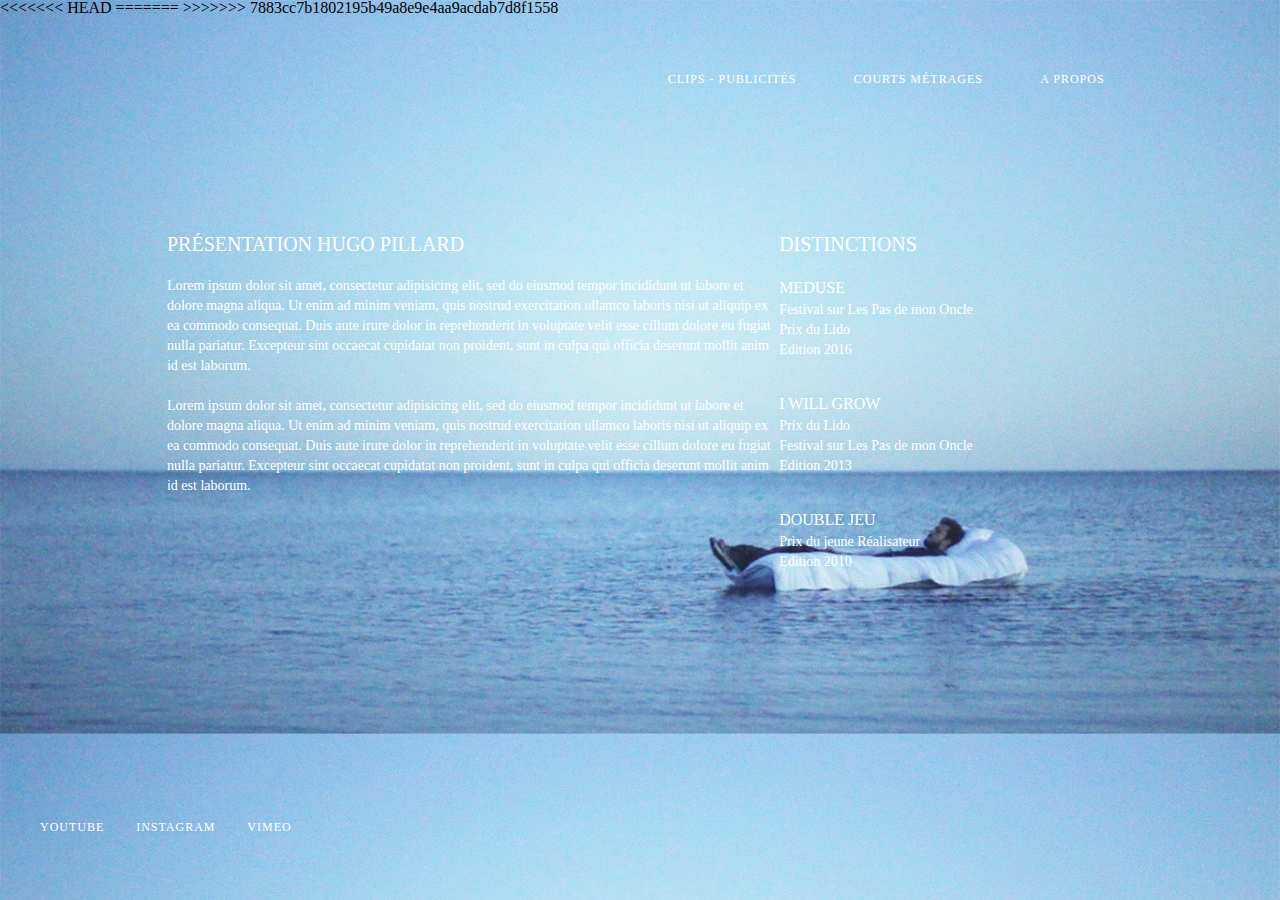
<file: about.html>
<!DOCTYPE html>
<html>
  <head>
    <meta charset="utf-8">
    <title>About</title>
    <meta name="viewport" content="width=device-width, initial-scale=1, minimum-scale=1, maximum-scale=1">
    <link rel="stylesheet" href="css/main.css">
    <link rel="stylesheet" href="css/grid.css">

  </head>
  <body>
    <section id="about">
      <div class="bkg">
<<<<<<< HEAD
=======


>>>>>>> 7883cc7b1802195b49a8e9e4aa9acdab7d8f1558
    <!-- Header -->
    <header>
      <!--<div class="header">
            <img src="img/logo.png" alt="Logo" style="width: 40px; height: 40px;"/>
      </div>-->
            <!-- Nav -->
            <nav class="col-ml-12-23">
              <ul>
                <li class="col-pr-2-23"><a href="ad.html">Clips - Publicités</a></li>
                <li class="col-pr-2-23"><a href="cm.html">Courts métrages</a></li>
                <li class="col-pr-2-23"><a href="about.html">A propos</a></li>
              </ul>
            </nav>
    </header>
    <!-- Contenu -->
    <div class="about">
      <article class="item presentation col-ml-3-23 col-w-11-23">
        <h1>Présentation Hugo Pillard</h1>
        <p>Lorem ipsum dolor sit amet, consectetur adipisicing elit, sed do eiusmod tempor incididunt ut labore et dolore magna aliqua. Ut enim ad minim veniam, quis nostrud exercitation ullamco laboris nisi ut aliquip ex ea commodo consequat. Duis aute irure dolor in reprehenderit in voluptate velit esse cillum dolore eu fugiat nulla pariatur. Excepteur sint occaecat cupidatat non proident, sunt in culpa qui officia deserunt mollit anim id est laborum.
        <br><br>Lorem ipsum dolor sit amet, consectetur adipisicing elit, sed do eiusmod tempor incididunt ut labore et dolore magna aliqua. Ut enim ad minim veniam, quis nostrud exercitation ullamco laboris nisi ut aliquip ex ea commodo consequat. Duis aute irure dolor in reprehenderit in voluptate velit esse cillum dolore eu fugiat nulla pariatur. Excepteur sint occaecat cupidatat non proident, sunt in culpa qui officia deserunt mollit anim id est laborum.</p>
      </article>
      <article class="item distinction">
        <h1>Distinctions</h1>
        <h2>Meduse</h2>
        <p>Festival sur Les Pas de mon Oncle<br>Prix du Lido<br>Edition 2016</p>
        <br><br>
        <h2>I will grow</h2>
        <p>Prix du Lido<br>Festival sur Les Pas de mon Oncle<br>Edition 2013</p>
        <br><br>
        <h2>Double jeu</h2>
        <p>Prix du jeune Réalisateur<br>Edition 2010</p>
      </article>
    </div>

    <!-- Social media -->
    <footer>
        <div class="social-media">
          <ul>
            <li class="col-pr-1-23"><a href="https://www.youtube.com/channel/UCir2MHPcnx-zqEgKiAbEtHw">Youtube</a></li>
            <li class="col-pr-1-23"><a href="https://www.instagram.com/hugopillard/">Instagram</a></li>
            <li class="col-pr-1-23"><a href="#">Vimeo</a></li>
          </ul>
        </div>
    </footer>
      </div>
  </body>
  </html>
</file>
<file: css/grid.css>
* WIDTHS */
.full-width-80 { position: relative; display: block; width: 100%; padding-left: 80px; padding-right: 80px; font-size: 0px; }
.col-w-100 { width: 100%; }
.col-w-1-23 { width: calc((100% / 23) * 1); }
.col-w-2-23 { width: calc((100% / 23) * 2); }
.col-w-3-23 { width: calc((100% / 23) * 3); }
.col-w-4-23 { width: calc((100% / 23) * 4); }
.col-w-5-23 { width: calc((100% / 23) * 5); }
.col-w-6-23 { width: calc((100% / 23) * 6); }
.col-w-7-23 { width: calc((100% / 23) * 7); }
.col-w-8-23 { width: calc((100% / 23) * 8); }
.col-w-9-23 { width: calc((100% / 23) * 9); }
.col-w-10-23 { width: calc((100% / 23) * 10); }
.col-w-11-23 { width: calc((100% / 23) * 11); }
.col-w-12-23 { width: calc((100% / 23) * 12); }
.col-w-13-23 { width: calc((100% / 23) * 13); }
.col-w-14-23 { width: calc((100% / 23) * 14); }
.col-w-15-23 { width: calc((100% / 23) * 15); }
.col-w-16-23 { width: calc((100% / 23) * 16); }
.col-w-17-23 { width: calc((100% / 23) * 17); }
.col-w-18-23 { width: calc((100% / 23) * 18); }
.col-w-19-23 { width: calc((100% / 23) * 19); }
.col-w-20-23 { width: calc((100% / 23) * 20); }
.col-w-21-23 { width: calc((100% / 23) * 21); }
.col-w-22-23 { width: calc((100% / 23) * 22); }

.col-ml-1-23 { margin-left: calc((100% / 23) * 1); }
.col-ml-2-23 { margin-left: calc((100% / 23) * 2); }
.col-ml-3-23 { margin-left: calc((100% / 23) * 3); }
.col-ml-4-23 { margin-left: calc((100% / 23) * 4); }
.col-ml-5-23 { margin-left: calc((100% / 23) * 5); }
.col-ml-6-23 { margin-left: calc((100% / 23) * 6); }
.col-ml-7-23 { margin-left: calc((100% / 23) * 7); }
.col-ml-8-23 { margin-left: calc((100% / 23) * 8); }
.col-ml-9-23 { margin-left: calc((100% / 23) * 9); }
.col-ml-10-23 { margin-left: calc((100% / 23) * 10); }
.col-ml-11-23 { margin-left: calc((100% / 23) * 11); }
.col-ml-12-23 { margin-left: calc((100% / 23) * 12); }
.col-ml-13-23 { margin-left: calc((100% / 23) * 13); }
.col-ml-14-23 { margin-left: calc((100% / 23) * 14); }
.col-ml-15-23 { margin-left: calc((100% / 23) * 15); }
.col-ml-16-23 { margin-left: calc((100% / 23) * 16); }
.col-ml-17-23 { margin-left: calc((100% / 23) * 17); }
.col-ml-18-23 { margin-left: calc((100% / 23) * 18); }
.col-ml-19-23 { margin-left: calc((100% / 23) * 19); }
.col-ml-20-23 { margin-left: calc((100% / 23) * 20); }
.col-ml-21-23 { margin-left: calc((100% / 23) * 21); }
.col-ml-22-23 { margin-left: calc((100% / 23) * 22); }

.col-pl-1-5 { padding-left: calc((100% / 5) * 1); }
.col-pl-2-5 { padding-left: calc((100% / 5) * 2); }
.col-pl-3-5 { padding-left: calc((100% / 5) * 3); }
.col-pl-1-6 { padding-left: calc((100% / 6) * 1); }
.col-pl-2-6 { padding-left: calc((100% / 6) * 2); }
.col-pl-3-6 { padding-left: calc((100% / 6) * 3); }
.col-pl-1-7 { padding-left: calc((100% / 7) * 1); }
.col-pl-2-7 { padding-left: calc((100% / 7) * 2); }
.col-pl-3-7 { padding-left: calc((100% / 7) * 3); }
.col-pl-1-8 { padding-left: calc((100% / 8) * 1); }
.col-pl-2-8 { padding-left: calc((100% / 8) * 2); }
.col-pl-3-8 { padding-left: calc((100% / 8) * 3); }
.col-pl-1-9 { padding-left: calc((100% / 9) * 1); }
.col-pl-2-9 { padding-left: calc((100% / 9) * 2); }
.col-pl-3-9 { padding-left: calc((100% / 9) * 3); }
.col-pl-1-10 { padding-left: calc((100% / 10) * 1); }
.col-pl-2-10 { padding-left: calc((100% / 10) * 2); }
.col-pl-3-10 { padding-left: calc((100% / 10) * 3); }
.col-pl-1-11 { padding-left: calc((100% / 11) * 1); }
.col-pl-2-11 { padding-left: calc((100% / 11) * 2); }
.col-pl-3-11 { padding-left: calc((100% / 11) * 3); }
.col-pl-1-12 { padding-left: calc((100% / 12) * 1); }
.col-pl-2-12 { padding-left: calc((100% / 12) * 2); }
.col-pl-3-12 { padding-left: calc((100% / 12) * 3); }
.col-pl-1-13 { padding-left: calc((100% / 13) * 1); }
.col-pl-2-13 { padding-left: calc((100% / 13) * 2); }
.col-pl-3-13 { padding-left: calc((100% / 13) * 3); }
.col-pl-1-14 { padding-left: calc((100% / 14) * 1); }
.col-pl-2-14 { padding-left: calc((100% / 14) * 2); }
.col-pl-3-14 { padding-left: calc((100% / 14) * 3); }
.col-pl-1-15 { padding-left: calc((100% / 15) * 1); }
.col-pl-2-15 { padding-left: calc((100% / 15) * 2); }
.col-pl-3-15 { padding-left: calc((100% / 15) * 3); }
.col-pl-1-16 { padding-left: calc((100% / 16) * 1); }
.col-pl-2-16 { padding-left: calc((100% / 16) * 2); }
.col-pl-3-16 { padding-left: calc((100% / 16) * 3); }
.col-pl-1-17 { padding-left: calc((100% / 17) * 1); }
.col-pl-2-17 { padding-left: calc((100% / 17) * 2); }
.col-pl-3-17 { padding-left: calc((100% / 17) * 3); }
.col-pl-1-18 { padding-left: calc((100% / 18) * 1); }
.col-pl-2-18 { padding-left: calc((100% / 18) * 2); }
.col-pl-3-18 { padding-left: calc((100% / 18) * 3); }
.col-pl-1-19 { padding-left: calc((100% / 19) * 1); }
.col-pl-2-19 { padding-left: calc((100% / 19) * 2); }
.col-pl-3-19 { padding-left: calc((100% / 19) * 3); }
.col-pl-1-20 { padding-left: calc((100% / 20) * 1); }
.col-pl-2-20 { padding-left: calc((100% / 20) * 2); }
.col-pl-3-20 { padding-left: calc((100% / 20) * 3); }
.col-pl-1-21 { padding-left: calc((100% / 21) * 1); }
.col-pl-2-21 { padding-left: calc((100% / 21) * 2); }
.col-pl-3-21 { padding-left: calc((100% / 21) * 3); }
.col-pl-1-22 { padding-left: calc((100% / 22) * 1); }
.col-pl-2-22 { padding-left: calc((100% / 22) * 2); }
.col-pl-3-22 { padding-left: calc((100% / 22) * 3); }
.col-pl-1-23 { padding-left: calc((100% / 23) * 1); }
.col-pl-2-23 { padding-left: calc((100% / 23) * 2); }
.col-pl-3-23 { padding-left: calc((100% / 23) * 3); }
.col-pr-1-5 { padding-right: calc((100% / 5) * 1); }
.col-pr-2-5 { padding-right: calc((100% / 5) * 2); }
.col-pr-3-5 { padding-right: calc((100% / 5) * 3); }
.col-pr-1-6 { padding-right: calc((100% / 6) * 1); }
.col-pr-2-6 { padding-right: calc((100% / 6) * 2); }
.col-pr-3-6 { padding-right: calc((100% / 6) * 3); }
.col-pr-1-7 { padding-right: calc((100% / 7) * 1); }
.col-pr-2-7 { padding-right: calc((100% / 7) * 2); }
.col-pr-3-7 { padding-right: calc((100% / 7) * 3); }
.col-pr-1-8 { padding-right: calc((100% / 8) * 1); }
.col-pr-2-8 { padding-right: calc((100% / 8) * 2); }
.col-pr-3-8 { padding-right: calc((100% / 8) * 3); }
.col-pr-1-9 { padding-right: calc((100% / 9) * 1); }
.col-pr-2-9 { padding-right: calc((100% / 9) * 2); }
.col-pr-3-9 { padding-right: calc((100% / 9) * 3); }
.col-pr-1-10 { padding-right: calc((100% / 10) * 1); }
.col-pr-2-10 { padding-right: calc((100% / 10) * 2); }
.col-pr-3-10 { padding-right: calc((100% / 10) * 3); }
.col-pr-1-11 { padding-right: calc((100% / 11) * 1); }
.col-pr-2-11 { padding-right: calc((100% / 11) * 2); }
.col-pr-3-11 { padding-right: calc((100% / 11) * 3); }
.col-pr-1-12 { padding-right: calc((100% / 12) * 1); }
.col-pr-2-12 { padding-right: calc((100% / 12) * 2); }
.col-pr-3-12 { padding-right: calc((100% / 12) * 3); }
.col-pr-1-13 { padding-right: calc((100% / 13) * 1); }
.col-pr-2-13 { padding-right: calc((100% / 13) * 2); }
.col-pr-3-13 { padding-right: calc((100% / 13) * 3); }
.col-pr-1-14 { padding-right: calc((100% / 14) * 1); }
.col-pr-2-14 { padding-right: calc((100% / 14) * 2); }
.col-pr-3-14 { padding-right: calc((100% / 14) * 3); }
.col-pr-1-15 { padding-right: calc((100% / 15) * 1); }
.col-pr-2-15 { padding-right: calc((100% / 15) * 2); }
.col-pr-3-15 { padding-right: calc((100% / 15) * 3); }
.col-pr-1-16 { padding-right: calc((100% / 16) * 1); }
.col-pr-2-16 { padding-right: calc((100% / 16) * 2); }
.col-pr-3-16 { padding-right: calc((100% / 16) * 3); }
.col-pr-1-17 { padding-right: calc((100% / 17) * 1); }
.col-pr-2-17 { padding-right: calc((100% / 17) * 2); }
.col-pr-3-17 { padding-right: calc((100% / 17) * 3); }
.col-pr-1-18 { padding-right: calc((100% / 18) * 1); }
.col-pr-2-18 { padding-right: calc((100% / 18) * 2); }
.col-pr-3-18 { padding-right: calc((100% / 18) * 3); }
.col-pr-1-19 { padding-right: calc((100% / 19) * 1); }
.col-pr-2-19 { padding-right: calc((100% / 19) * 2); }
.col-pr-3-19 { padding-right: calc((100% / 19) * 3); }
.col-pr-1-20 { padding-right: calc((100% / 20) * 1); }
.col-pr-2-20 { padding-right: calc((100% / 20) * 2); }
.col-pr-3-20 { padding-right: calc((100% / 20) * 3); }
.col-pr-1-21 { padding-right: calc((100% / 21) * 1); }
.col-pr-2-21 { padding-right: calc((100% / 21) * 2); }
.col-pr-3-21 { padding-right: calc((100% / 21) * 3); }
.col-pr-1-22 { padding-right: calc((100% / 22) * 1); }
.col-pr-2-22 { padding-right: calc((100% / 22) * 2); }
.col-pr-3-22 { padding-right: calc((100% / 22) * 3); }
.col-pr-1-23 { padding-right: calc((100% / 23) * 1); }
.col-pr-2-23 { padding-right: calc((100% / 23) * 2); }
.col-pr-3-23 { padding-right: calc((100% / 23) * 3); }

/* Tablet > Landscape */
@media screen and (max-width: 1279px)
{

}
/* Tablet > Portrait AND Mobile */
@media screen and (max-width: 800px)
{
    .full-width-80 { padding-left: 40px; padding-right: 40px; }

    .col-tab-w-100 { width: 100%; }
    .col-tab-w-1-23 { width: calc((100% / 23) * 1); }
    .col-tab-w-2-23 { width: calc((100% / 23) * 2); }
    .col-tab-w-3-23 { width: calc((100% / 23) * 3); }
    .col-tab-w-4-23 { width: calc((100% / 23) * 4); }
    .col-tab-w-5-23 { width: calc((100% / 23) * 5); }
    .col-tab-w-6-23 { width: calc((100% / 23) * 6); }
    .col-tab-w-7-23 { width: calc((100% / 23) * 7); }
    .col-tab-w-8-23 { width: calc((100% / 23) * 8); }
    .col-tab-w-9-23 { width: calc((100% / 23) * 9); }
    .col-tab-w-10-23 { width: calc((100% / 23) * 10); }
    .col-tab-w-11-23 { width: calc((100% / 23) * 11); }
    .col-tab-w-12-23 { width: calc((100% / 23) * 12); }
    .col-tab-w-13-23 { width: calc((100% / 23) * 13); }
    .col-tab-w-14-23 { width: calc((100% / 23) * 14); }
    .col-tab-w-15-23 { width: calc((100% / 23) * 15); }
    .col-tab-w-16-23 { width: calc((100% / 23) * 16); }
    .col-tab-w-17-23 { width: calc((100% / 23) * 17); }
    .col-tab-w-18-23 { width: calc((100% / 23) * 18); }
    .col-tab-w-19-23 { width: calc((100% / 23) * 19); }
    .col-tab-w-20-23 { width: calc((100% / 23) * 20); }
    .col-tab-w-21-23 { width: calc((100% / 23) * 21); }
    .col-tab-w-22-23 { width: calc((100% / 23) * 22); }

    .col-tab-ml-0 { margin-left: 0px; }
    .col-tab-ml-1-23 { margin-left: calc((100% / 23) * 1); }
    .col-tab-ml-2-23 { margin-left: calc((100% / 23) * 2); }
    .col-tab-ml-3-23 { margin-left: calc((100% / 23) * 3); }
    .col-tab-ml-4-23 { margin-left: calc((100% / 23) * 4); }
    .col-tab-ml-5-23 { margin-left: calc((100% / 23) * 5); }
    .col-tab-ml-6-23 { margin-left: calc((100% / 23) * 6); }
    .col-tab-ml-7-23 { margin-left: calc((100% / 23) * 7); }
    .col-tab-ml-8-23 { margin-left: calc((100% / 23) * 8); }
    .col-tab-ml-9-23 { margin-left: calc((100% / 23) * 9); }
    .col-tab-ml-10-23 { margin-left: calc((100% / 23) * 10); }
    .col-tab-ml-11-23 { margin-left: calc((100% / 23) * 11); }
    .col-tab-ml-12-23 { margin-left: calc((100% / 23) * 12); }
    .col-tab-ml-13-23 { margin-left: calc((100% / 23) * 13); }
    .col-tab-ml-14-23 { margin-left: calc((100% / 23) * 14); }
    .col-tab-ml-15-23 { margin-left: calc((100% / 23) * 15); }
    .col-tab-ml-16-23 { margin-left: calc((100% / 23) * 16); }
    .col-tab-ml-17-23 { margin-left: calc((100% / 23) * 17); }
    .col-tab-ml-18-23 { margin-left: calc((100% / 23) * 18); }
    .col-tab-ml-19-23 { margin-left: calc((100% / 23) * 19); }
    .col-tab-ml-20-23 { margin-left: calc((100% / 23) * 20); }
    .col-tab-ml-21-23 { margin-left: calc((100% / 23) * 21); }
    .col-tab-ml-22-23 { margin-left: calc((100% / 23) * 22); }

    .col-tab-pl-0 { padding-left: 0px; }
    .col-tab-pl-1-5 { padding-left: calc((100% / 5) * 1); }
    .col-tab-pl-2-5 { padding-left: calc((100% / 5) * 2); }
    .col-tab-pl-3-5 { padding-left: calc((100% / 5) * 3); }
    .col-tab-pl-1-6 { padding-left: calc((100% / 6) * 1); }
    .col-tab-pl-2-6 { padding-left: calc((100% / 6) * 2); }
    .col-tab-pl-3-6 { padding-left: calc((100% / 6) * 3); }
    .col-tab-pl-1-7 { padding-left: calc((100% / 7) * 1); }
    .col-tab-pl-2-7 { padding-left: calc((100% / 7) * 2); }
    .col-tab-pl-3-7 { padding-left: calc((100% / 7) * 3); }
    .col-tab-pl-1-8 { padding-left: calc((100% / 8) * 1); }
    .col-tab-pl-2-8 { padding-left: calc((100% / 8) * 2); }
    .col-tab-pl-3-8 { padding-left: calc((100% / 8) * 3); }
    .col-tab-pl-1-9 { padding-left: calc((100% / 9) * 1); }
    .col-tab-pl-2-9 { padding-left: calc((100% / 9) * 2); }
    .col-tab-pl-3-9 { padding-left: calc((100% / 9) * 3); }
    .col-tab-pl-1-10 { padding-left: calc((100% / 10) * 1); }
    .col-tab-pl-2-10 { padding-left: calc((100% / 10) * 2); }
    .col-tab-pl-3-10 { padding-left: calc((100% / 10) * 3); }
    .col-tab-pl-1-11 { padding-left: calc((100% / 11) * 1); }
    .col-tab-pl-2-11 { padding-left: calc((100% / 11) * 2); }
    .col-tab-pl-3-11 { padding-left: calc((100% / 11) * 3); }
    .col-tab-pl-1-12 { padding-left: calc((100% / 12) * 1); }
    .col-tab-pl-2-12 { padding-left: calc((100% / 12) * 2); }
    .col-tab-pl-3-12 { padding-left: calc((100% / 12) * 3); }
    .col-tab-pl-1-13 { padding-left: calc((100% / 13) * 1); }
    .col-tab-pl-2-13 { padding-left: calc((100% / 13) * 2); }
    .col-tab-pl-3-13 { padding-left: calc((100% / 13) * 3); }
    .col-tab-pl-1-14 { padding-left: calc((100% / 14) * 1); }
    .col-tab-pl-2-14 { padding-left: calc((100% / 14) * 2); }
    .col-tab-pl-3-14 { padding-left: calc((100% / 14) * 3); }
    .col-tab-pl-1-15 { padding-left: calc((100% / 15) * 1); }
    .col-tab-pl-2-15 { padding-left: calc((100% / 15) * 2); }
    .col-tab-pl-3-15 { padding-left: calc((100% / 15) * 3); }
    .col-tab-pl-1-16 { padding-left: calc((100% / 16) * 1); }
    .col-tab-pl-2-16 { padding-left: calc((100% / 16) * 2); }
    .col-tab-pl-3-16 { padding-left: calc((100% / 16) * 3); }
    .col-tab-pl-1-17 { padding-left: calc((100% / 17) * 1); }
    .col-tab-pl-2-17 { padding-left: calc((100% / 17) * 2); }
    .col-tab-pl-3-17 { padding-left: calc((100% / 17) * 3); }
    .col-tab-pl-1-18 { padding-left: calc((100% / 18) * 1); }
    .col-tab-pl-2-18 { padding-left: calc((100% / 18) * 2); }
    .col-tab-pl-3-18 { padding-left: calc((100% / 18) * 3); }
    .col-tab-pl-1-19 { padding-left: calc((100% / 19) * 1); }
    .col-tab-pl-2-19 { padding-left: calc((100% / 19) * 2); }
    .col-tab-pl-3-19 { padding-left: calc((100% / 19) * 3); }
    .col-tab-pl-1-20 { padding-left: calc((100% / 20) * 1); }
    .col-tab-pl-2-20 { padding-left: calc((100% / 20) * 2); }
    .col-tab-pl-3-20 { padding-left: calc((100% / 20) * 3); }
    .col-tab-pl-1-21 { padding-left: calc((100% / 21) * 1); }
    .col-tab-pl-2-21 { padding-left: calc((100% / 21) * 2); }
    .col-tab-pl-3-21 { padding-left: calc((100% / 21) * 3); }
    .col-tab-pl-1-22 { padding-left: calc((100% / 22) * 1); }
    .col-tab-pl-2-22 { padding-left: calc((100% / 22) * 2); }
    .col-tab-pl-3-22 { padding-left: calc((100% / 22) * 3); }
    .col-tab-pl-1-23 { padding-left: calc((100% / 23) * 1); }
    .col-tab-pl-2-23 { padding-left: calc((100% / 23) * 2); }
    .col-tab-pl-3-23 { padding-left: calc((100% / 23) * 3); }
    .col-tab-pr-0 { padding-right: 0px; }
    .col-tab-pr-1-5 { padding-right: calc((100% / 5) * 1); }
    .col-tab-pr-2-5 { padding-right: calc((100% / 5) * 2); }
    .col-tab-pr-3-5 { padding-right: calc((100% / 5) * 3); }
    .col-tab-pr-1-6 { padding-right: calc((100% / 6) * 1); }
    .col-tab-pr-2-6 { padding-right: calc((100% / 6) * 2); }
    .col-tab-pr-3-6 { padding-right: calc((100% / 6) * 3); }
    .col-tab-pr-1-7 { padding-right: calc((100% / 7) * 1); }
    .col-tab-pr-2-7 { padding-right: calc((100% / 7) * 2); }
    .col-tab-pr-3-7 { padding-right: calc((100% / 7) * 3); }
    .col-tab-pr-1-8 { padding-right: calc((100% / 8) * 1); }
    .col-tab-pr-2-8 { padding-right: calc((100% / 8) * 2); }
    .col-tab-pr-3-8 { padding-right: calc((100% / 8) * 3); }
    .col-tab-pr-1-9 { padding-right: calc((100% / 9) * 1); }
    .col-tab-pr-2-9 { padding-right: calc((100% / 9) * 2); }
    .col-tab-pr-3-9 { padding-right: calc((100% / 9) * 3); }
    .col-tab-pr-1-10 { padding-right: calc((100% / 10) * 1); }
    .col-tab-pr-2-10 { padding-right: calc((100% / 10) * 2); }
    .col-tab-pr-3-10 { padding-right: calc((100% / 10) * 3); }
    .col-tab-pr-1-11 { padding-right: calc((100% / 11) * 1); }
    .col-tab-pr-2-11 { padding-right: calc((100% / 11) * 2); }
    .col-tab-pr-3-11 { padding-right: calc((100% / 11) * 3); }
    .col-tab-pr-1-12 { padding-right: calc((100% / 12) * 1); }
    .col-tab-pr-2-12 { padding-right: calc((100% / 12) * 2); }
    .col-tab-pr-3-12 { padding-right: calc((100% / 12) * 3); }
    .col-tab-pr-1-13 { padding-right: calc((100% / 13) * 1); }
    .col-tab-pr-2-13 { padding-right: calc((100% / 13) * 2); }
    .col-tab-pr-3-13 { padding-right: calc((100% / 13) * 3); }
    .col-tab-pr-1-14 { padding-right: calc((100% / 14) * 1); }
    .col-tab-pr-2-14 { padding-right: calc((100% / 14) * 2); }
    .col-tab-pr-3-14 { padding-right: calc((100% / 14) * 3); }
    .col-tab-pr-1-15 { padding-right: calc((100% / 15) * 1); }
    .col-tab-pr-2-15 { padding-right: calc((100% / 15) * 2); }
    .col-tab-pr-3-15 { padding-right: calc((100% / 15) * 3); }
    .col-tab-pr-1-16 { padding-right: calc((100% / 16) * 1); }
    .col-tab-pr-2-16 { padding-right: calc((100% / 16) * 2); }
    .col-tab-pr-3-16 { padding-right: calc((100% / 16) * 3); }
    .col-tab-pr-1-17 { padding-right: calc((100% / 17) * 1); }
    .col-tab-pr-2-17 { padding-right: calc((100% / 17) * 2); }
    .col-tab-pr-3-17 { padding-right: calc((100% / 17) * 3); }
    .col-tab-pr-1-18 { padding-right: calc((100% / 18) * 1); }
    .col-tab-pr-2-18 { padding-right: calc((100% / 18) * 2); }
    .col-tab-pr-3-18 { padding-right: calc((100% / 18) * 3); }
    .col-tab-pr-1-19 { padding-right: calc((100% / 19) * 1); }
    .col-tab-pr-2-19 { padding-right: calc((100% / 19) * 2); }
    .col-tab-pr-3-19 { padding-right: calc((100% / 19) * 3); }
    .col-tab-pr-1-20 { padding-right: calc((100% / 20) * 1); }
    .col-tab-pr-2-20 { padding-right: calc((100% / 20) * 2); }
    .col-tab-pr-3-20 { padding-right: calc((100% / 20) * 3); }
    .col-tab-pr-1-21 { padding-right: calc((100% / 21) * 1); }
    .col-tab-pr-2-21 { padding-right: calc((100% / 21) * 2); }
    .col-tab-pr-3-21 { padding-right: calc((100% / 21) * 3); }
    .col-tab-pr-1-22 { padding-right: calc((100% / 22) * 1); }
    .col-tab-pr-2-22 { padding-right: calc((100% / 22) * 2); }
    .col-tab-pr-3-22 { padding-right: calc((100% / 22) * 3); }
    .col-tab-pr-1-23 { padding-right: calc((100% / 23) * 1); }
    .col-tab-pr-2-23 { padding-right: calc((100% / 23) * 2); }
    .col-tab-pr-3-23 { padding-right: calc((100% / 23) * 3); }
}

/* Mobile only */
@media screen and (max-width: 640px)
{
    .full-width-80 { padding-left: 0px; padding-right: 0px; }
    .full-width-80.pad-20-mob { padding-left: 20px; padding-right: 20px; }

    .col-mob-w-100 { width: 100%; }
    .col-mob-w-1-23 { width: calc((100% / 23) * 1); }
    .col-mob-w-2-23 { width: calc((100% / 23) * 2); }
    .col-mob-w-3-23 { width: calc((100% / 23) * 3); }
    .col-mob-w-4-23 { width: calc((100% / 23) * 4); }
    .col-mob-w-5-23 { width: calc((100% / 23) * 5); }
    .col-mob-w-6-23 { width: calc((100% / 23) * 6); }
    .col-mob-w-7-23 { width: calc((100% / 23) * 7); }
    .col-mob-w-8-23 { width: calc((100% / 23) * 8); }
    .col-mob-w-9-23 { width: calc((100% / 23) * 9); }
    .col-mob-w-10-23 { width: calc((100% / 23) * 10); }
    .col-mob-w-11-23 { width: calc((100% / 23) * 11); }
    .col-mob-w-12-23 { width: calc((100% / 23) * 12); }
    .col-mob-w-13-23 { width: calc((100% / 23) * 13); }
    .col-mob-w-14-23 { width: calc((100% / 23) * 14); }
    .col-mob-w-15-23 { width: calc((100% / 23) * 15); }
    .col-mob-w-16-23 { width: calc((100% / 23) * 16); }
    .col-mob-w-17-23 { width: calc((100% / 23) * 17); }
    .col-mob-w-18-23 { width: calc((100% / 23) * 18); }
    .col-mob-w-19-23 { width: calc((100% / 23) * 19); }
    .col-mob-w-20-23 { width: calc((100% / 23) * 20); }
    .col-mob-w-21-23 { width: calc((100% / 23) * 21); }
    .col-mob-w-22-23 { width: calc((100% / 23) * 22); }

    .col-mob-ml-0 { margin-left: 0px; }
    .col-mob-ml-1-23 { margin-left: calc((100% / 23) * 1); }
    .col-mob-ml-2-23 { margin-left: calc((100% / 23) * 2); }
    .col-mob-ml-3-23 { margin-left: calc((100% / 23) * 3); }
    .col-mob-ml-4-23 { margin-left: calc((100% / 23) * 4); }
    .col-mob-ml-5-23 { margin-left: calc((100% / 23) * 5); }
    .col-mob-ml-6-23 { margin-left: calc((100% / 23) * 6); }
    .col-mob-ml-7-23 { margin-left: calc((100% / 23) * 7); }
    .col-mob-ml-8-23 { margin-left: calc((100% / 23) * 8); }
    .col-mob-ml-9-23 { margin-left: calc((100% / 23) * 9); }
    .col-mob-ml-10-23 { margin-left: calc((100% / 23) * 10); }
    .col-mob-ml-11-23 { margin-left: calc((100% / 23) * 11); }
    .col-mob-ml-12-23 { margin-left: calc((100% / 23) * 12); }
    .col-mob-ml-13-23 { margin-left: calc((100% / 23) * 13); }
    .col-mob-ml-14-23 { margin-left: calc((100% / 23) * 14); }
    .col-mob-ml-15-23 { margin-left: calc((100% / 23) * 15); }
    .col-mob-ml-16-23 { margin-left: calc((100% / 23) * 16); }
    .col-mob-ml-17-23 { margin-left: calc((100% / 23) * 17); }
    .col-mob-ml-18-23 { margin-left: calc((100% / 23) * 18); }
    .col-mob-ml-19-23 { margin-left: calc((100% / 23) * 19); }
    .col-mob-ml-20-23 { margin-left: calc((100% / 23) * 20); }
    .col-mob-ml-21-23 { margin-left: calc((100% / 23) * 21); }
    .col-mob-ml-22-23 { margin-left: calc((100% / 23) * 22); }

    .col-mob-pl-0 { padding-left: 0px; }
    .col-mob-pl-1-5 { padding-left: calc((100% / 5) * 1); }
    .col-mob-pl-2-5 { padding-left: calc((100% / 5) * 2); }
    .col-mob-pl-3-5 { padding-left: calc((100% / 5) * 3); }
    .col-mob-pl-1-6 { padding-left: calc((100% / 6) * 1); }
    .col-mob-pl-2-6 { padding-left: calc((100% / 6) * 2); }
    .col-mob-pl-3-6 { padding-left: calc((100% / 6) * 3); }
    .col-mob-pl-1-7 { padding-left: calc((100% / 7) * 1); }
    .col-mob-pl-2-7 { padding-left: calc((100% / 7) * 2); }
    .col-mob-pl-3-7 { padding-left: calc((100% / 7) * 3); }
    .col-mob-pl-1-8 { padding-left: calc((100% / 8) * 1); }
    .col-mob-pl-2-8 { padding-left: calc((100% / 8) * 2); }
    .col-mob-pl-3-8 { padding-left: calc((100% / 8) * 3); }
    .col-mob-pl-1-9 { padding-left: calc((100% / 9) * 1); }
    .col-mob-pl-2-9 { padding-left: calc((100% / 9) * 2); }
    .col-mob-pl-3-9 { padding-left: calc((100% / 9) * 3); }
    .col-mob-pl-1-10 { padding-left: calc((100% / 10) * 1); }
    .col-mob-pl-2-10 { padding-left: calc((100% / 10) * 2); }
    .col-mob-pl-3-10 { padding-left: calc((100% / 10) * 3); }
    .col-mob-pl-1-11 { padding-left: calc((100% / 11) * 1); }
    .col-mob-pl-2-11 { padding-left: calc((100% / 11) * 2); }
    .col-mob-pl-3-11 { padding-left: calc((100% / 11) * 3); }
    .col-mob-pl-1-12 { padding-left: calc((100% / 12) * 1); }
    .col-mob-pl-2-12 { padding-left: calc((100% / 12) * 2); }
    .col-mob-pl-3-12 { padding-left: calc((100% / 12) * 3); }
    .col-mob-pl-1-13 { padding-left: calc((100% / 13) * 1); }
    .col-mob-pl-2-13 { padding-left: calc((100% / 13) * 2); }
    .col-mob-pl-3-13 { padding-left: calc((100% / 13) * 3); }
    .col-mob-pl-1-14 { padding-left: calc((100% / 14) * 1); }
    .col-mob-pl-2-14 { padding-left: calc((100% / 14) * 2); }
    .col-mob-pl-3-14 { padding-left: calc((100% / 14) * 3); }
    .col-mob-pl-1-15 { padding-left: calc((100% / 15) * 1); }
    .col-mob-pl-2-15 { padding-left: calc((100% / 15) * 2); }
    .col-mob-pl-3-15 { padding-left: calc((100% / 15) * 3); }
    .col-mob-pl-1-16 { padding-left: calc((100% / 16) * 1); }
    .col-mob-pl-2-16 { padding-left: calc((100% / 16) * 2); }
    .col-mob-pl-3-16 { padding-left: calc((100% / 16) * 3); }
    .col-mob-pl-1-17 { padding-left: calc((100% / 17) * 1); }
    .col-mob-pl-2-17 { padding-left: calc((100% / 17) * 2); }
    .col-mob-pl-3-17 { padding-left: calc((100% / 17) * 3); }
    .col-mob-pl-1-18 { padding-left: calc((100% / 18) * 1); }
    .col-mob-pl-2-18 { padding-left: calc((100% / 18) * 2); }
    .col-mob-pl-3-18 { padding-left: calc((100% / 18) * 3); }
    .col-mob-pl-1-19 { padding-left: calc((100% / 19) * 1); }
    .col-mob-pl-2-19 { padding-left: calc((100% / 19) * 2); }
    .col-mob-pl-3-19 { padding-left: calc((100% / 19) * 3); }
    .col-mob-pl-1-20 { padding-left: calc((100% / 20) * 1); }
    .col-mob-pl-2-20 { padding-left: calc((100% / 20) * 2); }
    .col-mob-pl-3-20 { padding-left: calc((100% / 20) * 3); }
    .col-mob-pl-1-21 { padding-left: calc((100% / 21) * 1); }
    .col-mob-pl-2-21 { padding-left: calc((100% / 21) * 2); }
    .col-mob-pl-3-21 { padding-left: calc((100% / 21) * 3); }
    .col-mob-pl-1-22 { padding-left: calc((100% / 22) * 1); }
    .col-mob-pl-2-22 { padding-left: calc((100% / 22) * 2); }
    .col-mob-pl-3-22 { padding-left: calc((100% / 22) * 3); }
    .col-mob-pl-1-23 { padding-left: calc((100% / 23) * 1); }
    .col-mob-pl-2-23 { padding-left: calc((100% / 23) * 2); }
    .col-mob-pl-3-23 { padding-left: calc((100% / 23) * 3); }
    .col-mob-pr-0 { padding-right: 0px; }
    .col-mob-pr-1-5 { padding-right: calc((100% / 5) * 1); }
    .col-mob-pr-2-5 { padding-right: calc((100% / 5) * 2); }
    .col-mob-pr-3-5 { padding-right: calc((100% / 5) * 3); }
    .col-mob-pr-1-6 { padding-right: calc((100% / 6) * 1); }
    .col-mob-pr-2-6 { padding-right: calc((100% / 6) * 2); }
    .col-mob-pr-3-6 { padding-right: calc((100% / 6) * 3); }
    .col-mob-pr-1-7 { padding-right: calc((100% / 7) * 1); }
    .col-mob-pr-2-7 { padding-right: calc((100% / 7) * 2); }
    .col-mob-pr-3-7 { padding-right: calc((100% / 7) * 3); }
    .col-mob-pr-1-8 { padding-right: calc((100% / 8) * 1); }
    .col-mob-pr-2-8 { padding-right: calc((100% / 8) * 2); }
    .col-mob-pr-3-8 { padding-right: calc((100% / 8) * 3); }
    .col-mob-pr-1-9 { padding-right: calc((100% / 9) * 1); }
    .col-mob-pr-2-9 { padding-right: calc((100% / 9) * 2); }
    .col-mob-pr-3-9 { padding-right: calc((100% / 9) * 3); }
    .col-mob-pr-1-10 { padding-right: calc((100% / 10) * 1); }
    .col-mob-pr-2-10 { padding-right: calc((100% / 10) * 2); }
    .col-mob-pr-3-10 { padding-right: calc((100% / 10) * 3); }
    .col-mob-pr-1-11 { padding-right: calc((100% / 11) * 1); }
    .col-mob-pr-2-11 { padding-right: calc((100% / 11) * 2); }
    .col-mob-pr-3-11 { padding-right: calc((100% / 11) * 3); }
    .col-mob-pr-1-12 { padding-right: calc((100% / 12) * 1); }
    .col-mob-pr-2-12 { padding-right: calc((100% / 12) * 2); }
    .col-mob-pr-3-12 { padding-right: calc((100% / 12) * 3); }
    .col-mob-pr-1-13 { padding-right: calc((100% / 13) * 1); }
    .col-mob-pr-2-13 { padding-right: calc((100% / 13) * 2); }
    .col-mob-pr-3-13 { padding-right: calc((100% / 13) * 3); }
    .col-mob-pr-1-14 { padding-right: calc((100% / 14) * 1); }
    .col-mob-pr-2-14 { padding-right: calc((100% / 14) * 2); }
    .col-mob-pr-3-14 { padding-right: calc((100% / 14) * 3); }
    .col-mob-pr-1-15 { padding-right: calc((100% / 15) * 1); }
    .col-mob-pr-2-15 { padding-right: calc((100% / 15) * 2); }
    .col-mob-pr-3-15 { padding-right: calc((100% / 15) * 3); }
    .col-mob-pr-1-16 { padding-right: calc((100% / 16) * 1); }
    .col-mob-pr-2-16 { padding-right: calc((100% / 16) * 2); }
    .col-mob-pr-3-16 { padding-right: calc((100% / 16) * 3); }
    .col-mob-pr-1-17 { padding-right: calc((100% / 17) * 1); }
    .col-mob-pr-2-17 { padding-right: calc((100% / 17) * 2); }
    .col-mob-pr-3-17 { padding-right: calc((100% / 17) * 3); }
    .col-mob-pr-1-18 { padding-right: calc((100% / 18) * 1); }
    .col-mob-pr-2-18 { padding-right: calc((100% / 18) * 2); }
    .col-mob-pr-3-18 { padding-right: calc((100% / 18) * 3); }
    .col-mob-pr-1-19 { padding-right: calc((100% / 19) * 1); }
    .col-mob-pr-2-19 { padding-right: calc((100% / 19) * 2); }
    .col-mob-pr-3-19 { padding-right: calc((100% / 19) * 3); }
    .col-mob-pr-1-20 { padding-right: calc((100% / 20) * 1); }
    .col-mob-pr-2-20 { padding-right: calc((100% / 20) * 2); }
    .col-mob-pr-3-20 { padding-right: calc((100% / 20) * 3); }
    .col-mob-pr-1-21 { padding-right: calc((100% / 21) * 1); }
    .col-mob-pr-2-21 { padding-right: calc((100% / 21) * 2); }
    .col-mob-pr-3-21 { padding-right: calc((100% / 21) * 3); }
    .col-mob-pr-1-22 { padding-right: calc((100% / 22) * 1); }
    .col-mob-pr-2-22 { padding-right: calc((100% / 22) * 2); }
    .col-mob-pr-3-22 { padding-right: calc((100% / 22) * 3); }
    .col-mob-pr-1-23 { padding-right: calc((100% / 23) * 1); }
    .col-mob-pr-2-23 { padding-right: calc((100% / 23) * 2); }
    .col-mob-pr-3-23 { padding-right: calc((100% / 23) * 3); }
}
</file>
<file: css/main.css>
/* RESET */

html, body, div, span, applet, object, iframe,
h1, h2, h3, h4, h5, h6, p, blockquote, pre,
a, abbr, acronym, address, big, cite, code,
del, dfn, em, img, ins, kbd, q, s, samp,
small, strike, strong, sub, sup, tt, var,
b, u, i, center,
dl, dt, dd, ol, ul, li,
fieldset, form, label, legend,
table, caption, tbody, tfoot, thead, tr, th, td,
article, aside, canvas, details, embed,
figure, figcaption, footer, header, hgroup,
menu, nav, output, ruby, section, summary,
time, mark, audio, video {
	margin: 0;
	padding: 0;
	border: 0;
	font-size: 100%;
	font: inherit;
	vertical-align: baseline;
}
/* HTML5 display-role reset for older browsers */
article, aside, details, figcaption, figure,
footer, header, hgroup, menu, nav, section {
	display: block;
}
body {
	line-height: 1;
}
ol, ul {
	list-style: none;
}
blockquote, q {
	quotes: none;
}
blockquote:before, blockquote:after,
q:before, q:after {
	content: '';
	content: none;
}
table {
	border-collapse: collapse;
	border-spacing: 0;
}



    /* Homepage */
/*header{
    position: relative;
    z-index: 2;
}
header .header{
  display: flex;
  flex-direction: row;
  justify-content: flex-end;
  padding: 20px;
}*/

div.container-video{
position: absolute;
height: 100%;
width: 100%;
overflow: hidden;
z-index: 0;
top: 0;
opacity: 0.5;
}
div.container-video video{
min-width: 100%;
min-height: 100%;
}


    /* Nav */

nav ul li{
display: inline-block;
position: relative;
margin-top: 50px;
}
ul li a{
	position: relative;
}
ul li a:hover:before{
	content: '•';
	width: 2px;
	height: 2px;
	position: absolute;
	left: -10px;
	top: -3px;
}


    /* Social Media */
div.social-media{
  position: absolute;
  bottom: 0;
  margin-bottom: 60px;
  margin-left: 40px;
  width: 50%;
}
div.social-media ul li{
  display: inline-block;
  position: relative;
}
ul li a{
  font-size: 12px;
  line-height: 26px;
  font-family: Opensans;
  color: white;
  text-decoration: none;
	text-transform: uppercase;
	letter-spacing: 1px;

}




    /* Ad */
section#ad, section#cm{
  background-image: url(../img/background.png);
	height: 200vh;
}
section#ad div.artiste img, section#cm div.artiste img{
  position: relative;
}
<<<<<<< HEAD
section#ad p{
	font-family: OpenSans;
	font-size: 16px;
	color: white;
}
=======
>>>>>>> 7883cc7b1802195b49a8e9e4aa9acdab7d8f1558



  /* Slider */

div.slick-initialized .slick-slide{
	margin: 60px 60px 60px 60px;
}
div.slick-track{
	height: 60vh;
}
section#ad div.container-1{
	background-image: url(../img/clairvoyant.png);
	background-size: 100%;
	background-position: center;

}
section#ad div.container-2{
	background-image: url(../img/tim-dup.png);
	background-size: 100%;
	background-position: center;
}
section#ad div.container-3{
	background-image: url(../img/fauve.png);
	background-size: 100%;
	background-position: center;
}
section#cm #player-1{
	background-image: url(../img/coda.png);
	background-size: 100%;
	background-position: center;
	position: relative;
<<<<<<< HEAD
=======

>>>>>>> 7883cc7b1802195b49a8e9e4aa9acdab7d8f1558
}
section#cm #player-2{
	background-image: url(../img/hedera.png);
	background-size: 100%;
	background-position: center;
<<<<<<< HEAD
	position: relative;
=======
>>>>>>> 7883cc7b1802195b49a8e9e4aa9acdab7d8f1558
}
section#cm #player-3{
	background-image: url(../img/meduse.png);
	background-size: 100%;
	background-position: center;
<<<<<<< HEAD
	position: relative;
=======
>>>>>>> 7883cc7b1802195b49a8e9e4aa9acdab7d8f1558
}


  /* About */
  section#about{
    background-image: url(../img/about.png);
    background-size: 100%;
		height: 100vh;
<<<<<<< HEAD
=======
		z-index: 0;
>>>>>>> 7883cc7b1802195b49a8e9e4aa9acdab7d8f1558
  }
  section#about div.about {
  display: flex;
  flex-direction: row;
  margin-top: 100px;
  }
<<<<<<< HEAD
	section#about div.bkg{
	background-color: black;
	opacity: 0.6;
	z-index: 5;
	height: 100vh;
}
=======
>>>>>>> 7883cc7b1802195b49a8e9e4aa9acdab7d8f1558
  /*section#about div.about article.item{
  padding: 40px;
  }
  section#about div.about article.item.presentation{
  width: 70%;
  }
  */section#about div.about article.item.distinction{
  margin-left: 120px;
  }
  section#about div.about article.item h1 {
  color: white;
  font-size: 20px;
  font-family: OpenSans-Bold;
  text-transform: uppercase;
  padding-top: 40px;
  padding-bottom: 20px;
  line-height: 24px;
  }
  section#about div.about article.item h2{
  color: white;
  font-size: 16px;
  font-family: OpenSans;
  text-transform: uppercase;
  line-height: 24px;
  }
  section#about div.about article.item p{
    color: white;
    font-size: 14px;
    font-family: OpenSans;
    line-height: 20px;
  }

/* Video */

iframe#player{
	position: absolute;
	height: 100%;
	width: 100%;
	display: none;
}
.slick-slide img{
	position: absolute;
	top: 50%;
	height: 50px;
	width: 50px;
	top: calc(50% - 25px);
  left: calc(50% - 25px);
	cursor: pointer;

}
</file>
